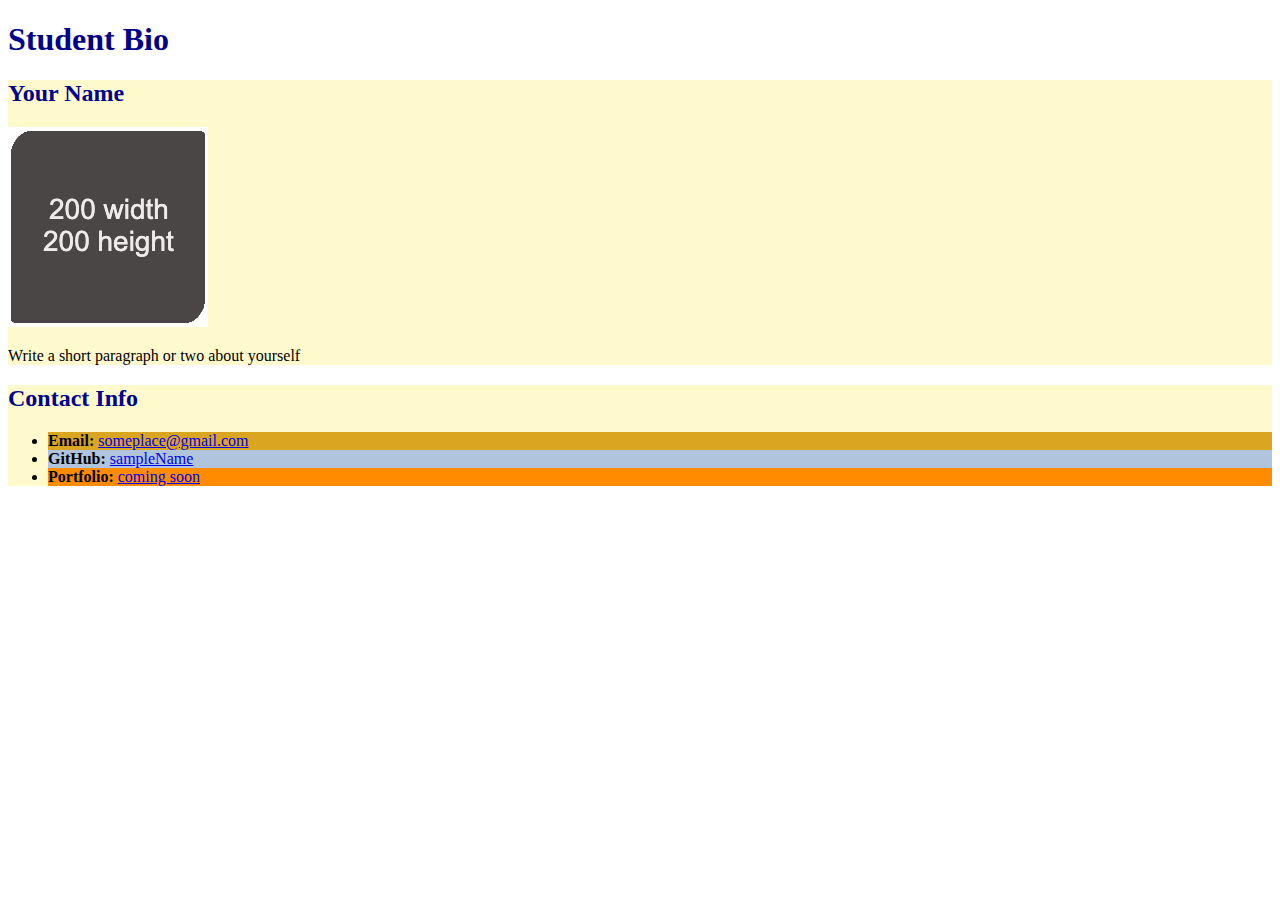
<file: Week 1/Day-2/08-Stu_Attributes/Solved/index.html>
<!DOCTYPE html>
<html lang="en-US">
  <head>
    <meta charset="UTF-8" />
    <title>Student Bio With Attributes</title>
    <!-- Link to stylesheet using rel and href attributes -->
    <link rel="stylesheet" href="./assets/css/style.css" />
  </head>

  <body>
    <header>
      <h1 class="title">Student Bio</h1>
    </header>

    <!--The lesson class is assigned to the section-->
    <section class="lesson">
      <h2 class="title">Your Name</h2>
      <!--Image using src to point to relative path and descriptive alt attributes-->
      <img
        src="./assets/images/image-1.jpg"
        alt="Placeholder image with text 200 width and 200 height "
      />
      <p>Write a short paragraph or two about yourself</p>
    </section>

    <!--The lesson class is assigned to the section-->
    <section class="lesson">
      <h2 class="title">Contact Info</h2>
      <ul>
        <!--id attributes to provide unique identifier for element-->
        <li id="email">
          <strong>Email:</strong> <a href="#">someplace@gmail.com</a>
        </li>
        <li id="github"><strong>GitHub:</strong> <a href="#">sampleName</a></li>
        <li id="portfolio">
          <strong>Portfolio:</strong> <a href="#">coming soon</a>
        </li>
      </ul>
    </section>
  </body>
</html>
</file>
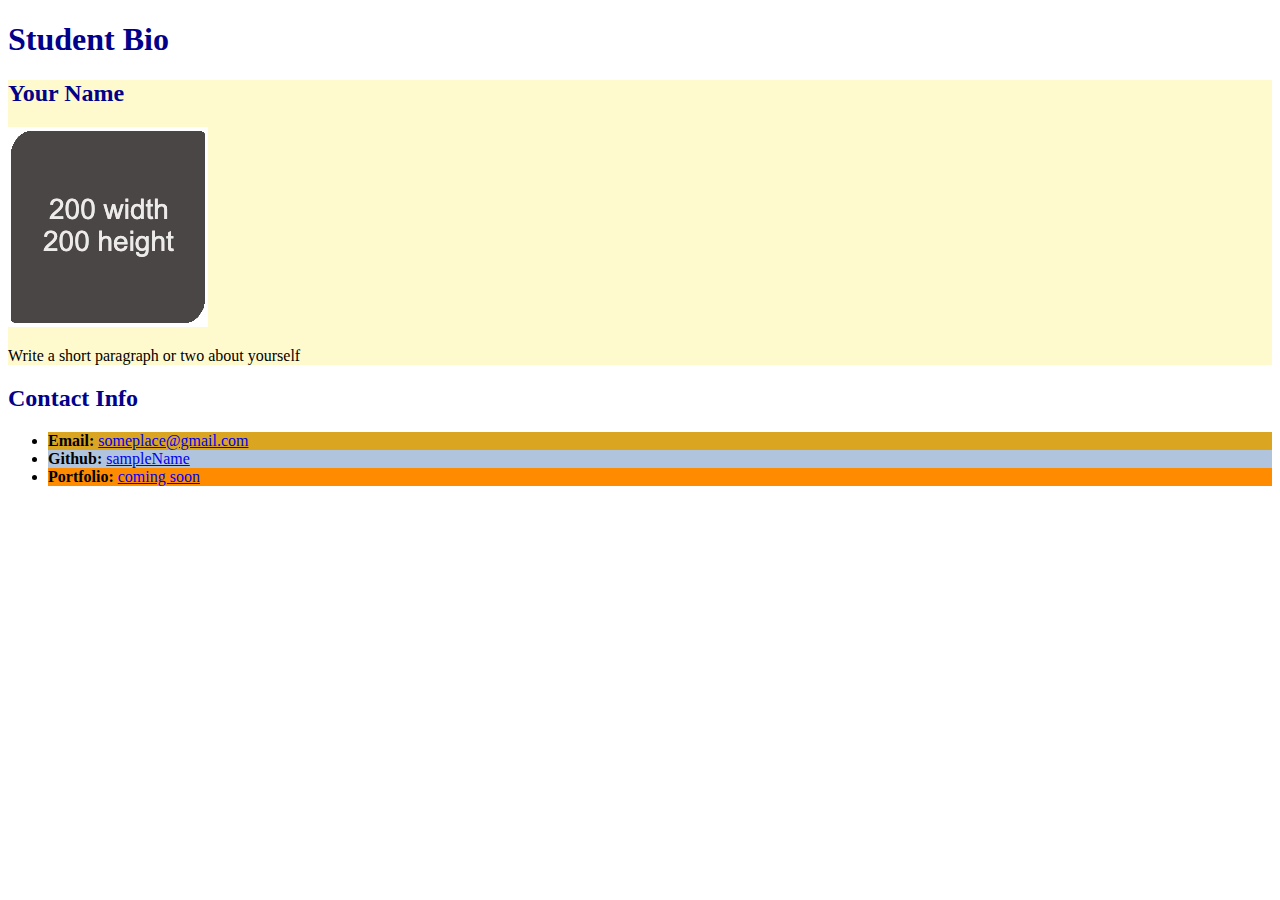
<file: Week 1/Day-2/08-Stu_Attributes/Unsolved/index.html>
<!DOCTYPE html>
<html lang="en-US">
  <head>
    <meta charset="UTF-8" />
    <title>Student Bio With Attributes</title>
    <!-- Link to stylesheet using rel and href attributes -->
    <link rel="stylesheet" href="./assets/css/style.css" />
  </head>

  <body>
    <header>
      <h1 class="title">Student Bio</h1>
    </header>
   
    <section class="lesson">
      <h2 class="title">Your Name</h2>
      <!-- TODO: modify img attributes -->
      <img src="assets/images/image-1.jpg" alt="200 by 200" />
      <p>Write a short paragraph or two about yourself</p>
    </section>
    <!-- TODO: add class attribute -->
    <section>
      <h2 class="title">Contact Info</h2>
      <ul>
        <!-- TODO: add id attribute -->
        <li id="email"><strong>Email:</strong> <a href="#">someplace@gmail.com</a></li>
        <!-- TODO: add id attribute -->
        <li id="github"><strong>Github:</strong> <a href="#">sampleName</a></li>
        <!-- TODO: add id attribute -->
        <li id="portfolio"><strong>Portfolio:</strong> <a href="#">coming soon</a></li>
      </ul>
    </section>
  </body>
</html>
</file>
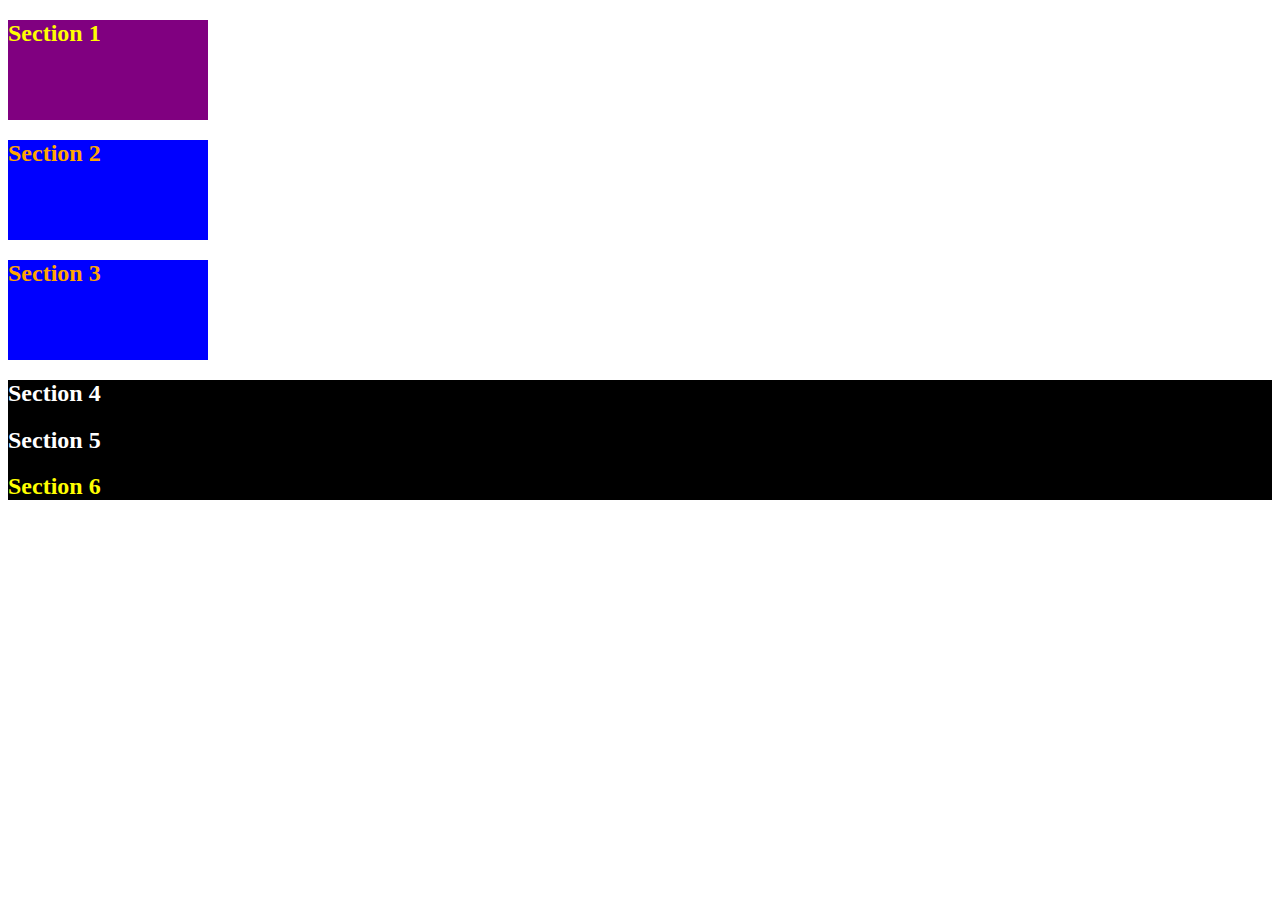
<file: Week 1/Day-3/10-Stu_CSS-color/Solved/index.html>
<!DOCTYPE html>
<html lang="en-US">

  <head>
    <meta charset="UTF-8">
    <title>Colors</title>
    <link rel="stylesheet" type="text/css" href="./assets/css/style.css">
  </head>

  <body>
    <section class="lesson" id="section-1">
      <h2>Section 1</h2>
    </section>

    <section class="lesson section-blue">
      <h2>Section 2</h2>
    </section>

    <section class="lesson section-blue">
      <h2>Section 3</h2>
    </section>

    <div class="container">
      <section>
        <h2>Section 4</h2>
      </section>
  
      <section>
        <h2>Section 5</h2>
      </section>
  
      <section id="section-6">
        <h2>Section 6</h2>
      </section>
    </div>
  </body>

</html>
</file>
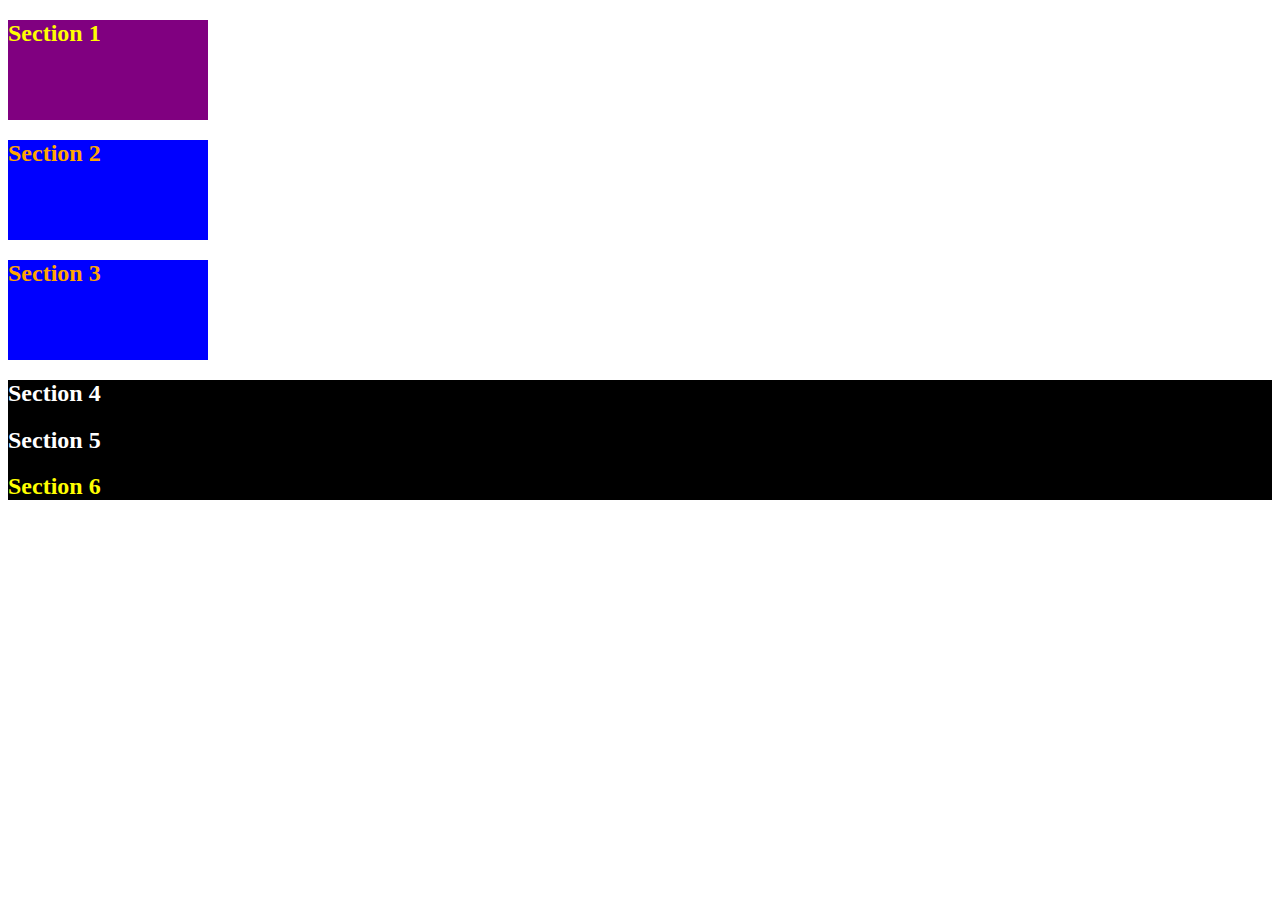
<file: Week 1/Day-3/10-Stu_CSS-color/Unsolved/index.html>
<!DOCTYPE html>
<html lang="en-US">

  <head>
    <meta charset="UTF-8">
    <title>Colors</title>
    <link rel="stylesheet" href="./assets/css/style.css"/>
  </head>

  <body>
    <section class="lesson" id="section-1">
      <h2>Section 1</h2>
    </section>

    <section class="lesson section-blue">
      <h2>Section 2</h2>
    </section>

    <section class="lesson section-blue">
      <h2>Section 3</h2>
    </section>

    <div class="container">
      <section>
        <h2>Section 4</h2>
      </section>
  
      <section>
        <h2>Section 5</h2>
      </section>
  
      <section id="section-6">
        <h2>Section 6</h2>
      </section>
    </div>
  </body>

</html>
</file>
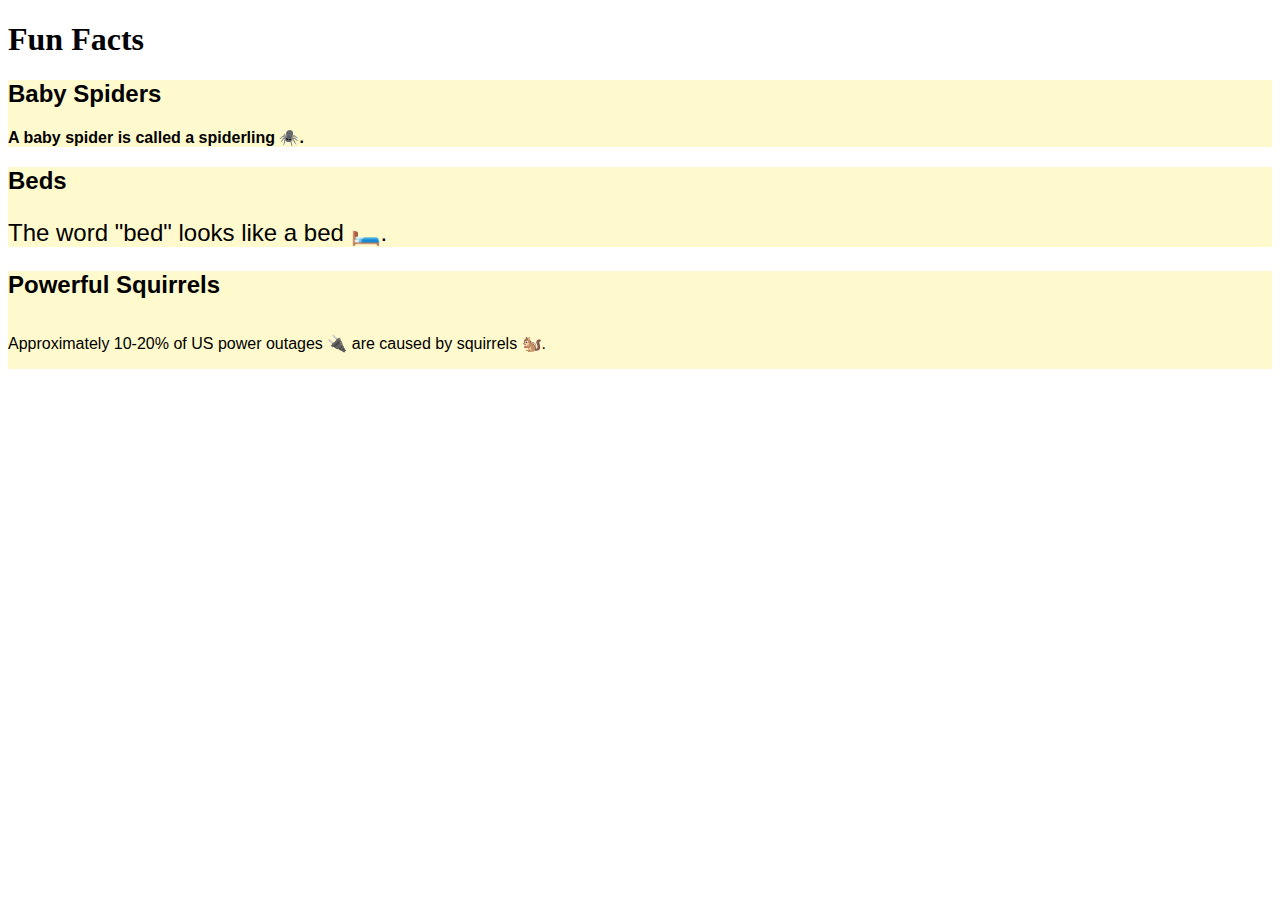
<file: Week 1/Day-3/12-Stu_CSS-units-font/Solved/index.html>
<!DOCTYPE html>
<html lang="en-us">

  <head>
    <meta charset="UTF-8">
    <title>Units and Fonts</title>
    <!-- CSS Reference -->
    <link rel="stylesheet" href="./assets/css/style.css">
  </head>

  <body>
    <header>
      <h1>Fun Facts</h1>
    </header>

    <section class="lesson">
      <h2>Baby Spiders</h2>
      <!-- Text bolded -->
      <p id="fact-1">A baby spider is called a spiderling 🕷️.</p>
    </section>

    <section class="lesson">
      <h2>Beds</h2>
      <!-- Font size now 24px -->
      <p id="fact-2">The word "bed" looks like a bed 🛏️.</p>
    </section>

    <section class="lesson">
      <h2>Powerful Squirrels</h2>
      <!-- Line height increased to 50px -->
      <p id="fact-3">Approximately 10-20% of US power outages 🔌 are caused by squirrels 🐿️.</p>
    </section>
  </body>

</html>
</file>
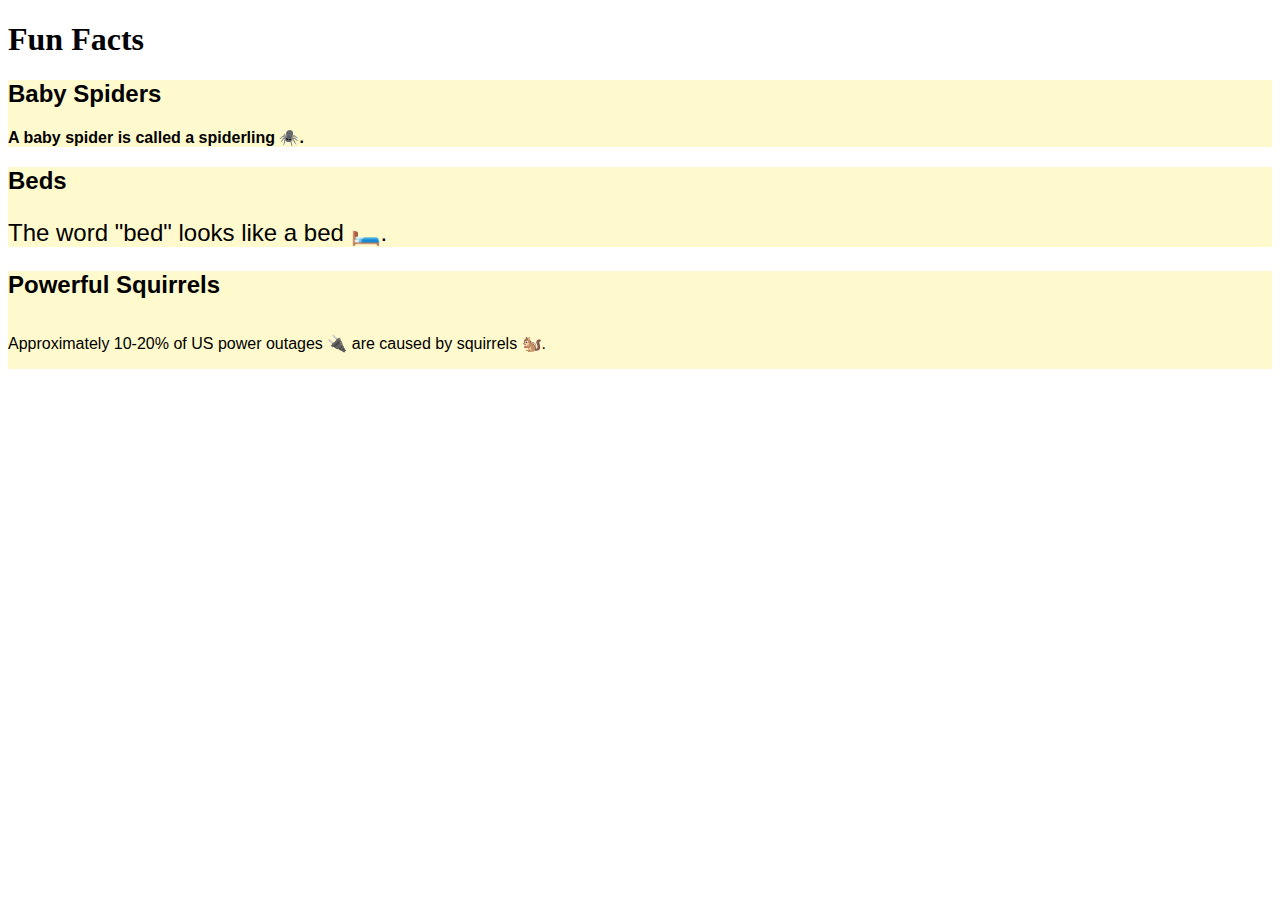
<file: Week 1/Day-3/12-Stu_CSS-units-font/Unsolved/index.html>
<!DOCTYPE html>
<html lang="en-us">

  <head>
    <meta charset="UTF-8">
    <title>Units and Fonts</title>
    <link rel="stylesheet" href="./assets/css/style.css">
  </head>

  <body>
    <header>
      <h1>Fun Facts</h1>
    </header>

    <section class="lesson">
      <h2>Baby Spiders</h2>
      <p id="fact-1">A baby spider is called a spiderling 🕷️. </p>
    </section>

    <section class="lesson">
      <h2>Beds</h2>
      <p id="fact-2">The word "bed" looks like a bed 🛏️.</p>
    </section>

    <section class="lesson">
      <h2>Powerful Squirrels</h2>
      <p id="fact-3">Approximately 10-20% of US power outages 🔌 are caused by squirrels 🐿️.</p>
    </section>
  </body>

</html>
</file>
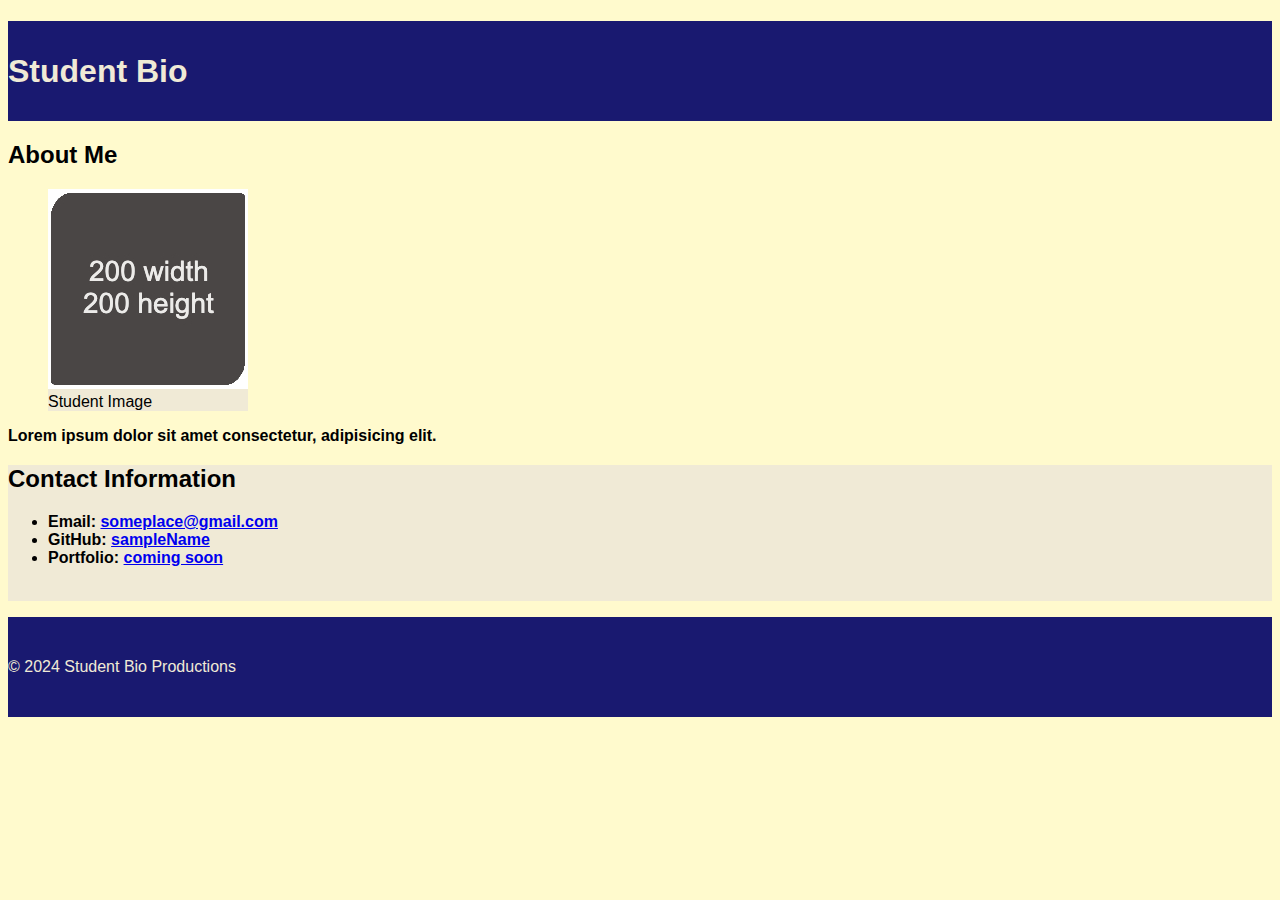
<file: Week 1/Day-3/14-Stu_CSS-selectors/Solved/index.html>
<!DOCTYPE html>
<html lang="en">
  <head>
    <meta charset="UTF-8">
    <meta name="viewport" content="width=device-width, initial-scale=1.0">
    <link rel="stylesheet" type="text/css" href="./assets/css/style.css">
    <title>Document</title>
  </head>

  <body>
    <header>
      <h1>Student Bio</h1>
    </header>

    <main>
      <section>
        <h2>About Me</h2>
        <figure>
          <img src="./assets/images/image-1.jpg" alt="placeholder image with text reading 200 width 200 height"/>
          <figcaption>Student Image</figcaption>
        </figure>
        <p class="highlighted-text">Lorem ipsum dolor sit amet consectetur, adipisicing elit.</p>
      </section>

      <section id="contact-section">
        <h2>Contact Information</h2>
        <ul class="highlighted-text">
          <li>Email: <a href="#">someplace@gmail.com</a></li>
          <li>GitHub: <a href="#">sampleName</a></li>
          <li>Portfolio: <a href="#">coming soon</a></li>
        </ul>
        <br>
      </section>
    </main>

    <footer>
      <p>© 2024 Student Bio Productions</p>
    </footer>
  </body>

</html>
</file>
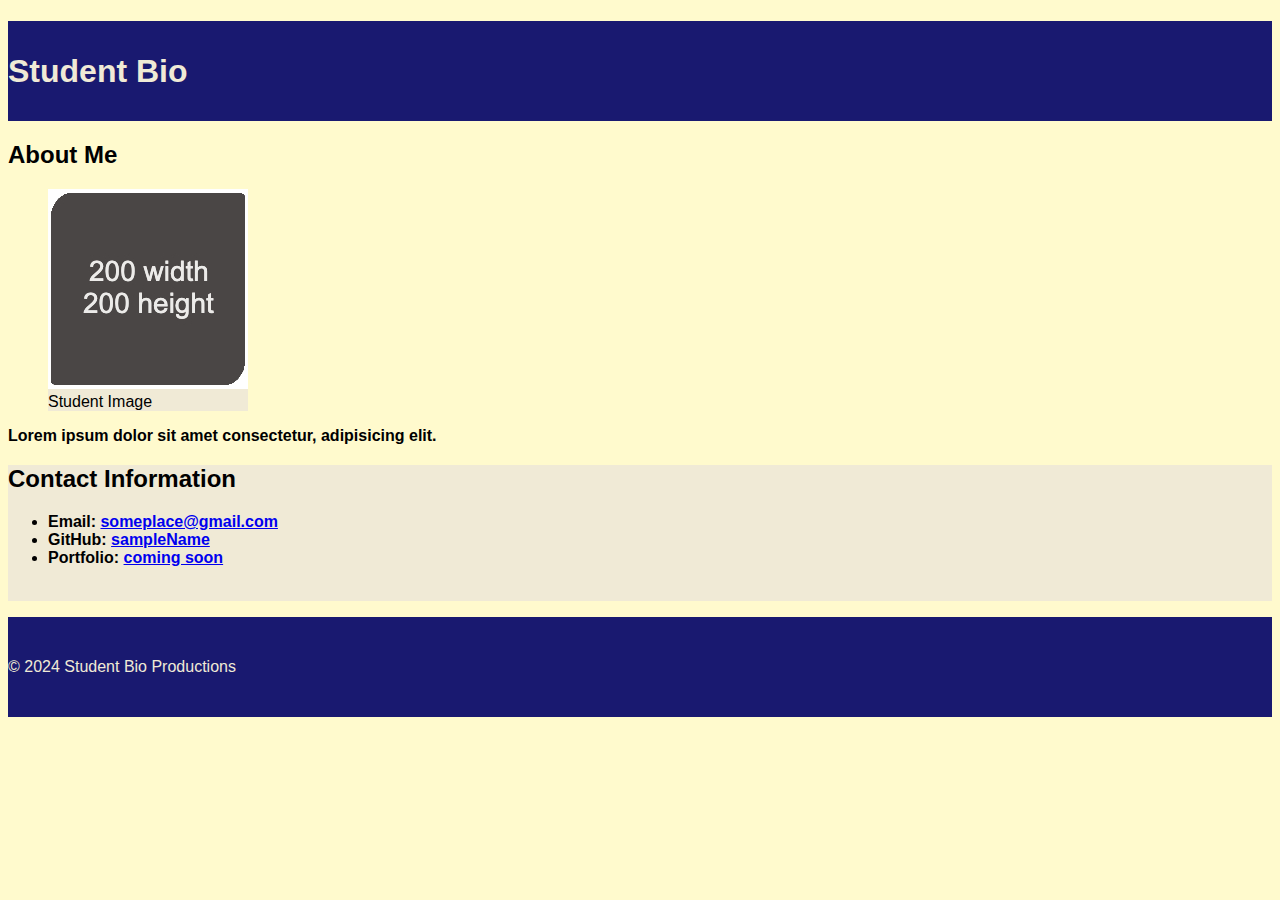
<file: Week 1/Day-3/14-Stu_CSS-selectors/Unsolved/index.html>
<!DOCTYPE html>
<html lang="en-US">
  <head>
    <meta charset="UTF-8">
    <meta name="viewport" content="width=device-width, initial-scale=1.0">
    <link rel="stylesheet" type="text/css" href="./assets/css/style.css">
    <title>CSS Selectors</title>
  </head>

  <body>
    <header>
      <h1>Student Bio</h1>
    </header>

    <main>
      <section>
        <h2>About Me</h2>
        <figure>
          <img src="./assets/images/image-1.jpg" alt="placeholder image with text reading 200 width 200 height"/>
          <figcaption>Student Image</figcaption>
        </figure>
        <p class="highlighted-text">Lorem ipsum dolor sit amet consectetur, adipisicing elit.</p>
      </section>

      <section id="contact-section">
        <h2>Contact Information</h2>
        <ul class="highlighted-text">
          <li>Email: <a href="#">someplace@gmail.com</a></li>
          <li>GitHub: <a href="#">sampleName</a></li>
          <li>Portfolio: <a href="#">coming soon</a></li>
        </ul>
        <br>
      </section>
    </main>

    <footer>
      <p>© 2024 Student Bio Productions</p>
    </footer>
  </body>

</html>
</file>
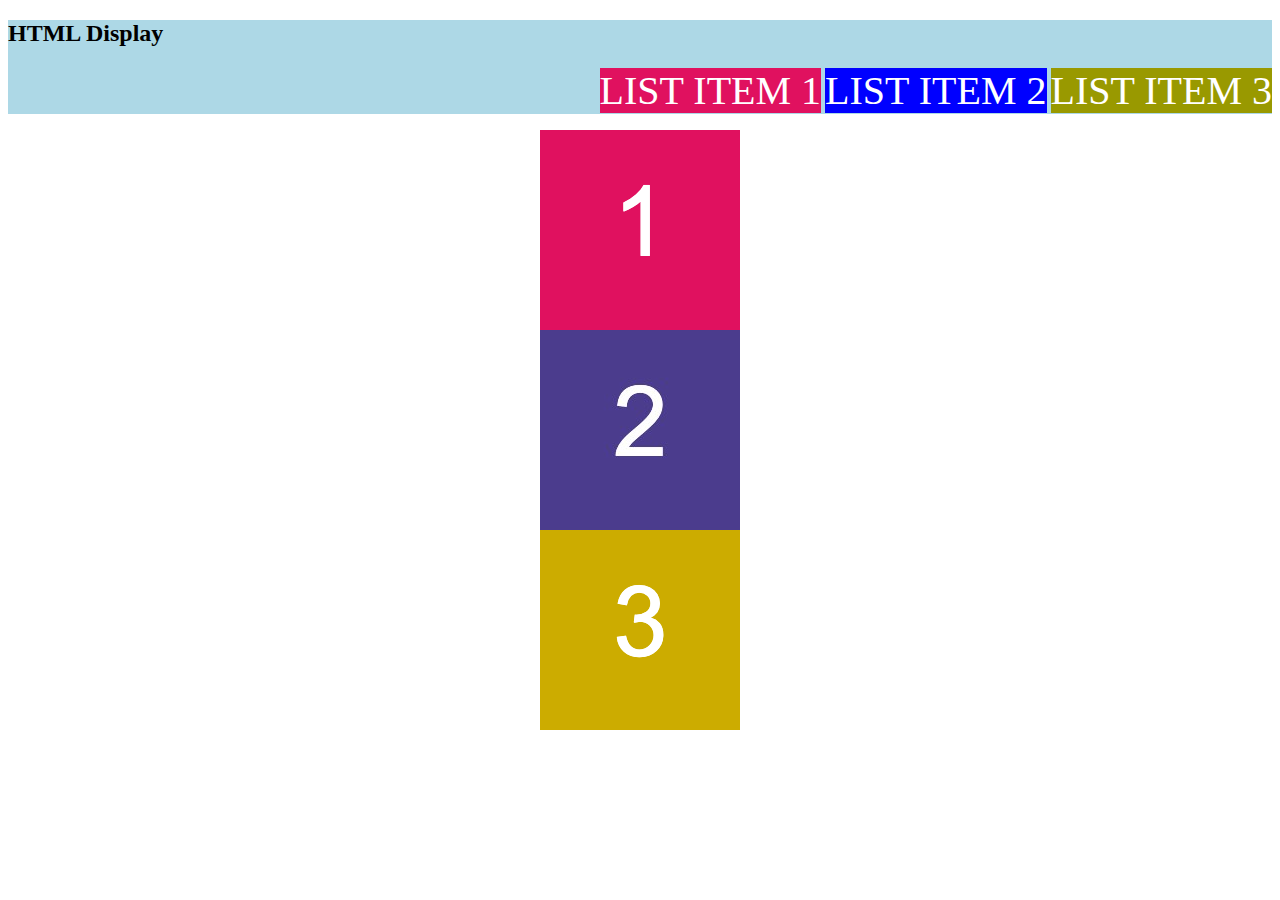
<file: Week 1/Day-3/16-Stu_HTML-display/Solved/index.html>
<!DOCTYPE html>
<html lang="en-US">

  <head>
    <meta charset="UTF-8">
    <title>HTML Display</title>
    <link rel="stylesheet" href="./assets/css/style.css">
  </head>

  <body>
    <header>
      <h2>HTML Display</h2>
      <nav>
        <ul>
          <li id="item-1">LIST ITEM 1</li>
          <li id="item-2">LIST ITEM 2</li>
          <li id="item-3">LIST ITEM 3</li>
        </ul>
      </nav>
    </header>
    
    <section>
      <img src="./assets/images/image-1.png" alt="box with number 1"/>
      <img src="./assets/images/image-2.png" alt="box with number 2"/> 
      <img id="image-3" src="./assets/images/image-3.png" alt="box with number 3"/> 
    </section>
  </body>

</html>
</file>
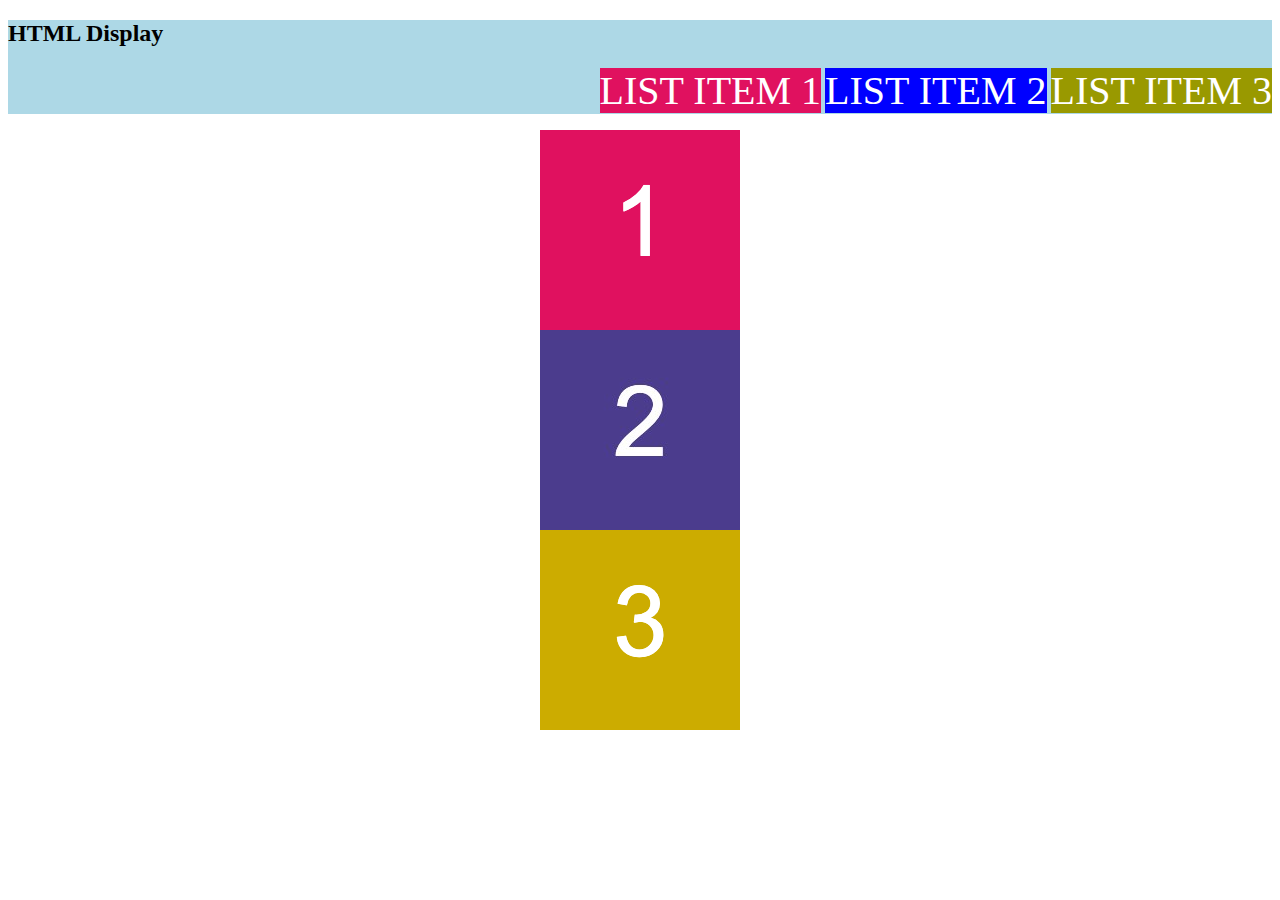
<file: Week 1/Day-3/16-Stu_HTML-display/Unsolved/index.html>
<!DOCTYPE html>
<html lang="en-US">

  <head>
    <meta charset="UTF-8">
    <title>HTML Display</title>
    <link rel="stylesheet" href="./assets/css/style.css">
  </head>

  <body>
    <header>
      <h2>HTML Display</h2>
      <nav>
        <ul>
          <li id="item-1">LIST ITEM 1</li>
          <li id="item-2">LIST ITEM 2</li>
          <li id="item-3">LIST ITEM 3</li>
        </ul>
      </nav>
    </header>
    
    <section>
      <img src="./assets/images/image-1.png" alt="box with number 1"/>
      <img src="./assets/images/image-2.png" alt="box with number 2"/> 
      <img id="image-3" src="./assets/images/image-3.png" alt="box with number 3"/> 
    </section>

  </body>

</html>
</file>
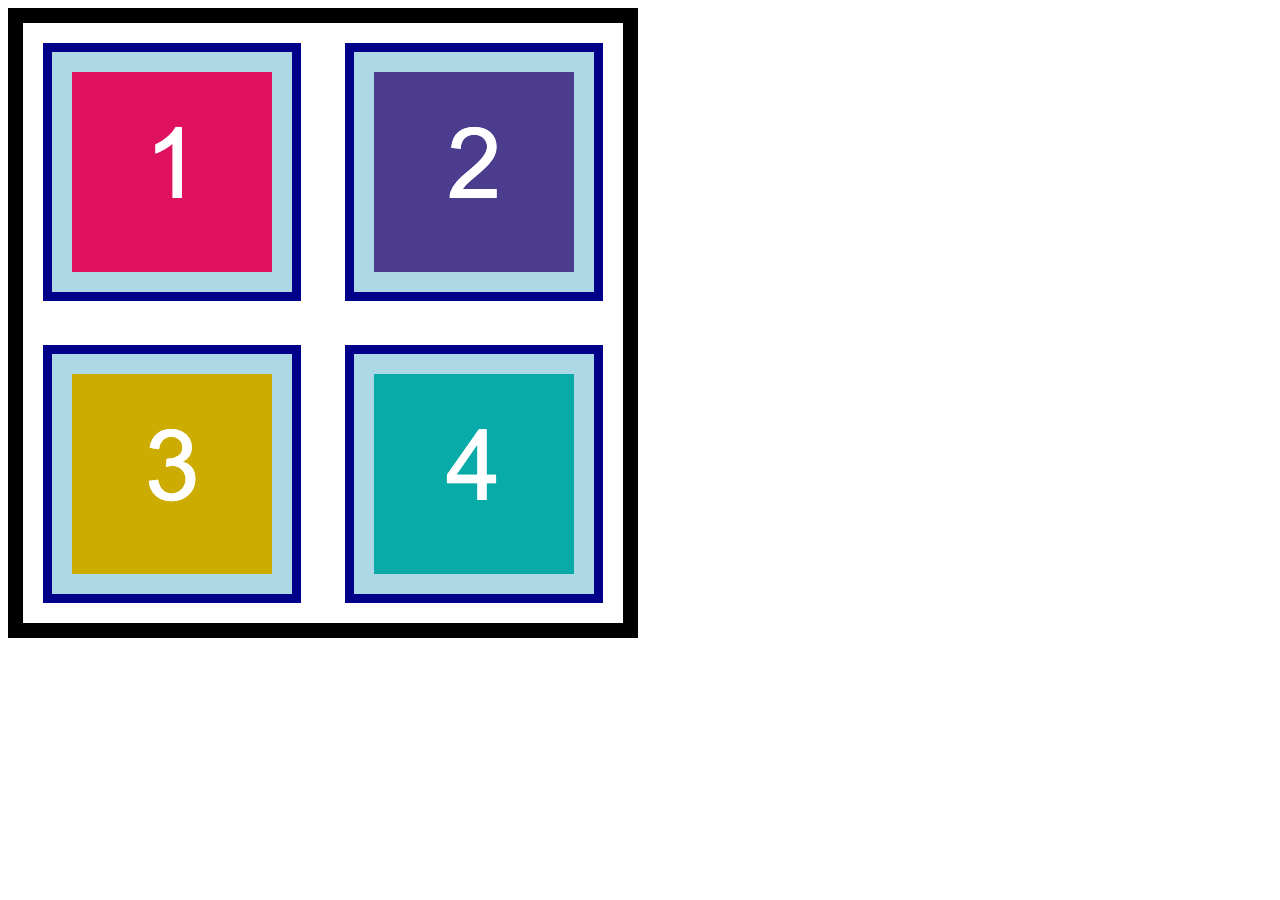
<file: Week-2/day-1/18-Stu_CSS-box-model/Solved/index.html>
<!DOCTYPE html>
<html lang="en-US">

  <head>
    <meta charset="UTF-8">
    <title>HTML Box Model</title>
    <link rel="stylesheet" type="text/css" href="./assets/css/style.css">
  </head>

  <body>
    <section>
      <img src="./assets/images/image-1.png" alt="box with number 1"/>
      <img src="./assets/images/image-2.png" alt="box with number 2"/>
      <img src="./assets/images/image-3.png" alt="box with number 3"/>
      <img src="./assets/images/image-4.png" alt="box with number 4"/>
    </section>
  </body>

</html>
</file>
<file: Week 1/Day-2/08-Stu_Attributes/Solved/assets/css/style.css>
.lesson {
  background-color: lemonchiffon;
}

.title {
  color: darkblue;
}

#email {
  background-color: goldenrod;
}

#github {
  background-color: lightsteelblue;
}

#portfolio {
  background-color: darkorange;
}
</file>
<file: Week 1/Day-2/08-Stu_Attributes/Unsolved/assets/css/style.css>
.lesson {
  background-color: lemonchiffon;
}

.title {
  color: darkblue;
}

#email {
  background-color: goldenrod;
}

#github {
  background-color: lightsteelblue;
}

#portfolio {
  background-color: darkorange;
}
</file>
<file: Week 1/Day-3/10-Stu_CSS-color/Solved/assets/css/style.css>
.lesson {
  width: 200px;
  height: 100px;
}
/* Uses hex code to define color */
.section-blue {
  color: #ffa500;
  background-color: #0000FF;
}
 
/* Uses predefined colors */
.container {
  color: white;
  background-color: black;
}

/* Purple and yellow are example of high contrast colors */
#section-1 {
  color: #ffff00;
  background-color: #800080;
}

#section-6 {
  color: #ffff00;
}
</file>
<file: Week 1/Day-3/10-Stu_CSS-color/Unsolved/assets/css/style.css>
.lesson {
    width: 200px;
    height: 100px;
  }
  
.section-blue {
background-color: blue;
color: orange;
}
  
.container {
background-color: black;
color: white;
}

#section-1 {
background-color: purple;
color: yellow;
}

#section-6 {
color: yellow;
}
</file>
<file: Week 1/Day-3/12-Stu_CSS-units-font/Solved/assets/css/style.css>
/* All sections */
.lesson {
    font-family: "Lucida Sans Unicode", "Lucida Grande", sans-serif;
    background-color: #fffacd;
}

/* Fact 1 */
#fact-1 {
  font-weight: bolder;
}
  
/* Fact 2 */
#fact-2 {
  font-size: 24px;
}
  
/* Fact 3 */
#fact-3 {
 line-height: 50px;
}
</file>
<file: Week 1/Day-3/12-Stu_CSS-units-font/Unsolved/assets/css/style.css>
/* TODO: Add typography */
.lesson {
    background-color: #fffacd;
    font-family:'Lucida Sans', 'Lucida Sans Regular', 'Lucida Grande', 'Lucida Sans Unicode', Geneva, Verdana, sans-serif;
}

/* Fact 1 */
#fact-1 {
  font-weight: bolder;
}

/* TODO: Fact 2 */
#fact-2 {
font-size: 24px;
}

/* TODO: Fact 3 */
#fact-3 {
  line-height: 50px;
}
</file>
<file: Week 1/Day-3/14-Stu_CSS-selectors/Solved/assets/css/style.css>
/* Universal selector */
* {
  font-family: "Lucida Sans Unicode", "Lucida Grande", sans-serif;
}

/* Element selectors */
body {
  background-color: lemonchiffon;
}

header,
footer {
  width: 100%;
  height: 100px;
  line-height: 100px;
  color: #f0ead6;
  background-color: #191970;
}

figure {
  width: 200px;
  background-color: #f0ead6;
}

/* Class selector */
.highlighted-text {
  font-weight: bolder;
}

/* ID selector */
#contact-section {
  background-color: #f0ead6;
}
</file>
<file: Week 1/Day-3/14-Stu_CSS-selectors/Unsolved/assets/css/style.css>
/* Universal selector thats applying font */
* {
    font-family: "Lucida Sans Unicode", "Lucida Grande", sans-serif;
  }

/* Applying the background color of lemonchiffon to the entire body element */
body {
  background-color: lemonchiffon;
}

header,
footer {
  width: 100%;
  height: 100px;
  line-height: 100px;
  color: #f0ead6;
  background-color: #191970;
}

figure {
  width: 200px;
  background-color: #f0ead6;
}

/* Class selector */
.highlighted-text {
  font-weight: bolder;
}

/* This is ID selector */
#contact-section {
  background-color: #f0ead6;
}
</file>
<file: Week 1/Day-3/16-Stu_HTML-display/Solved/assets/css/style.css>
header {
  width: 100%;
  background-color: lightblue;
}

h2 {
  text-align: left;
}

ul {
  text-align: right;
  color: #ffffff;
}

/* List items in navigation bar */
li {
  /* Sets display to inline */
  display: inline;
  list-style-type: none;
  font-size: 40px;
}

/* Boxes */
img {
  /* Sets display to block */
  display: block;
  /*Sets margins to center elements*/
  margin: 0 auto;
}

#item-1 {
  background-color: #e0115f;
}

#item-2 {
  background-color: #0000ff;
}

#item-3 {
  background-color: #999900;
}

/* Box 3 */
#image-3 {
  /* Change display: none to display: block */
  display: block;
}
</file>
<file: Week 1/Day-3/16-Stu_HTML-display/Unsolved/assets/css/style.css>
header {
  width: 100%;
  background-color: lightblue;
}

h2 {
  text-align: left;
}

ul {
  text-align: right;
  color: #ffffff;
}

/* List items in navigation bar */
li {
  /* TODO: Add your code here */
  display: inline;
  list-style-type: none;
  font-size: 40px;
}

/* Boxes */
img {
  /* TODO: Add your code here */
  display: block;
  margin: 0 auto;
}

#item-1 {
  background-color: #e0115f;
}

#item-2 {
  background-color: #0000ff;
}

#item-3 {
  background-color: #999900;
}

/* Box 3 */
#image-3 {
  /* TODO: Add your code here */
  display: block;
}
</file>
<file: Week-2/day-1/18-Stu_CSS-box-model/Solved/assets/css/style.css>
section {
  width: 600px;
  height: 600px;
  text-align: center;
  border: 15px solid black;
}

img {
  width: 200px;
  height: 200px;
  background-color: lightblue;
  /* Margin property */
  margin: 20px;
  /* Padding property */
  padding: 20px;
  /* Border property */
  border: 9px solid darkblue;
}
</file>
